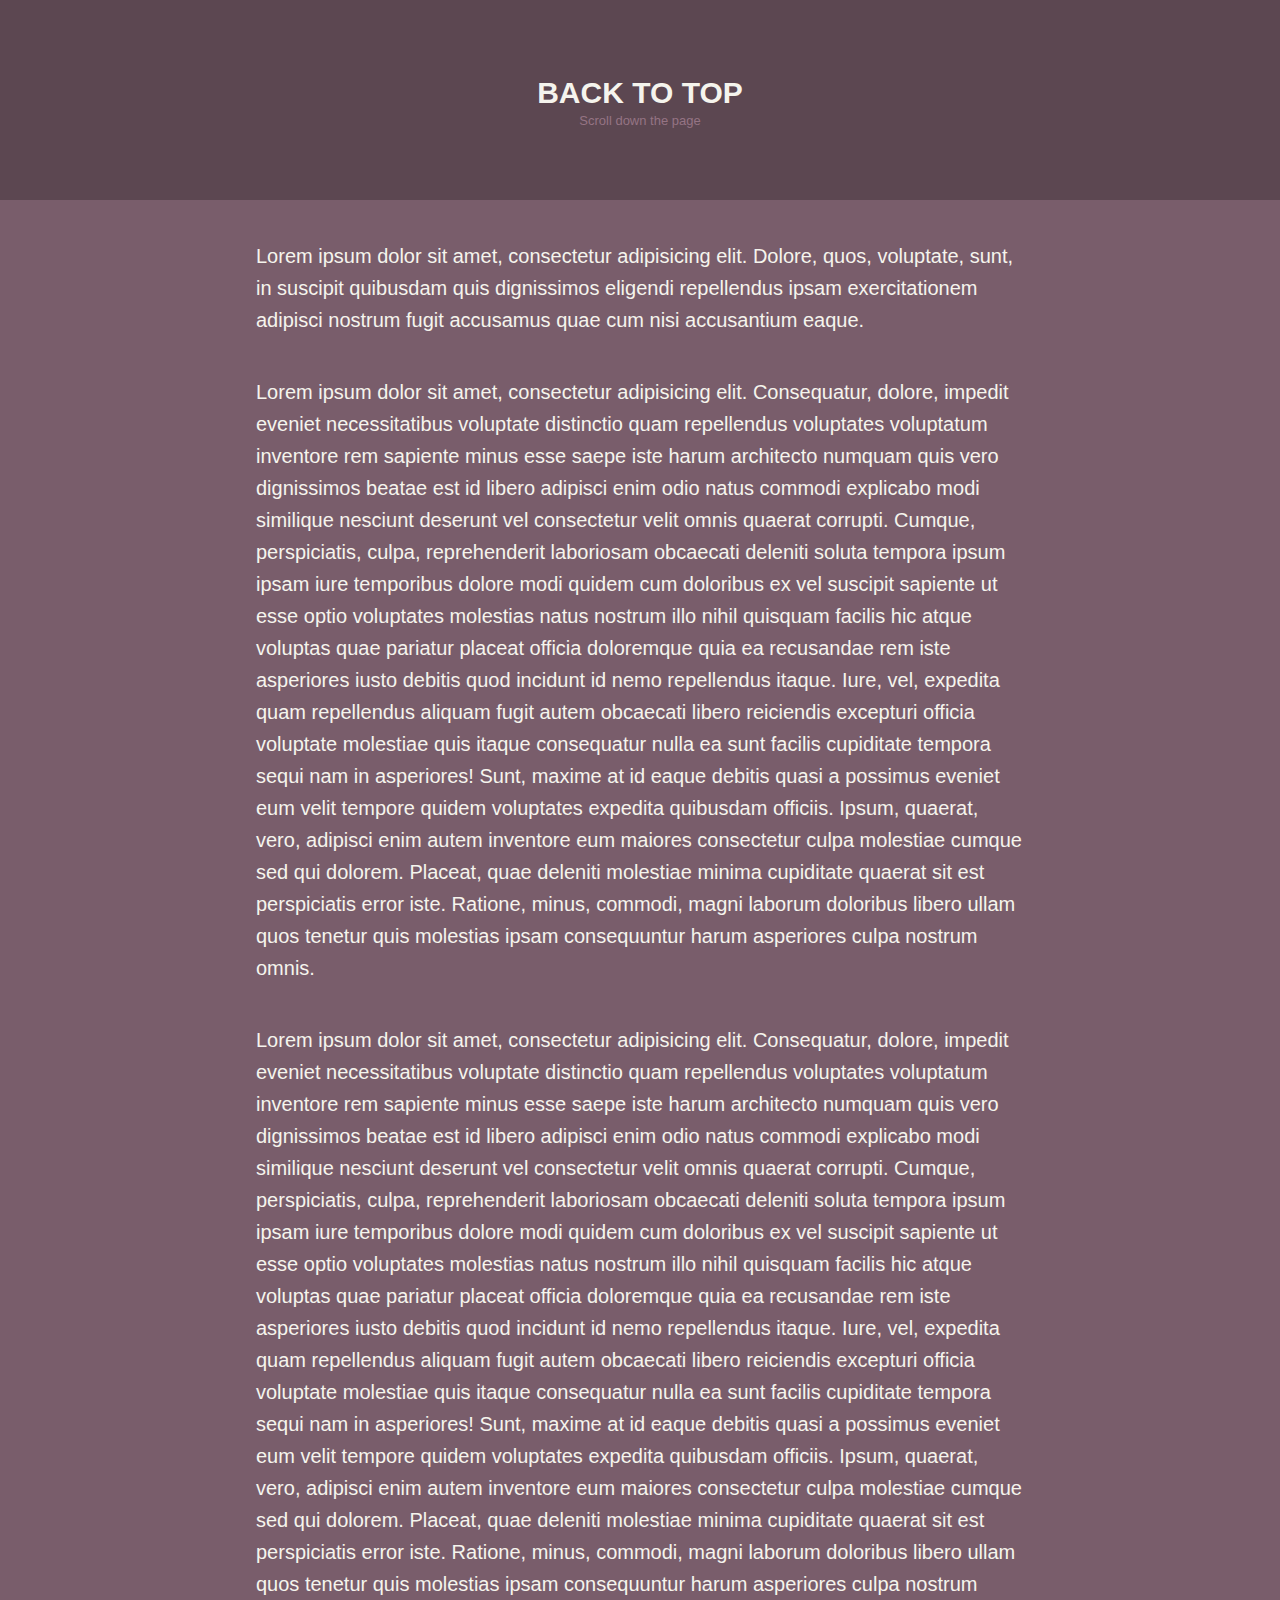
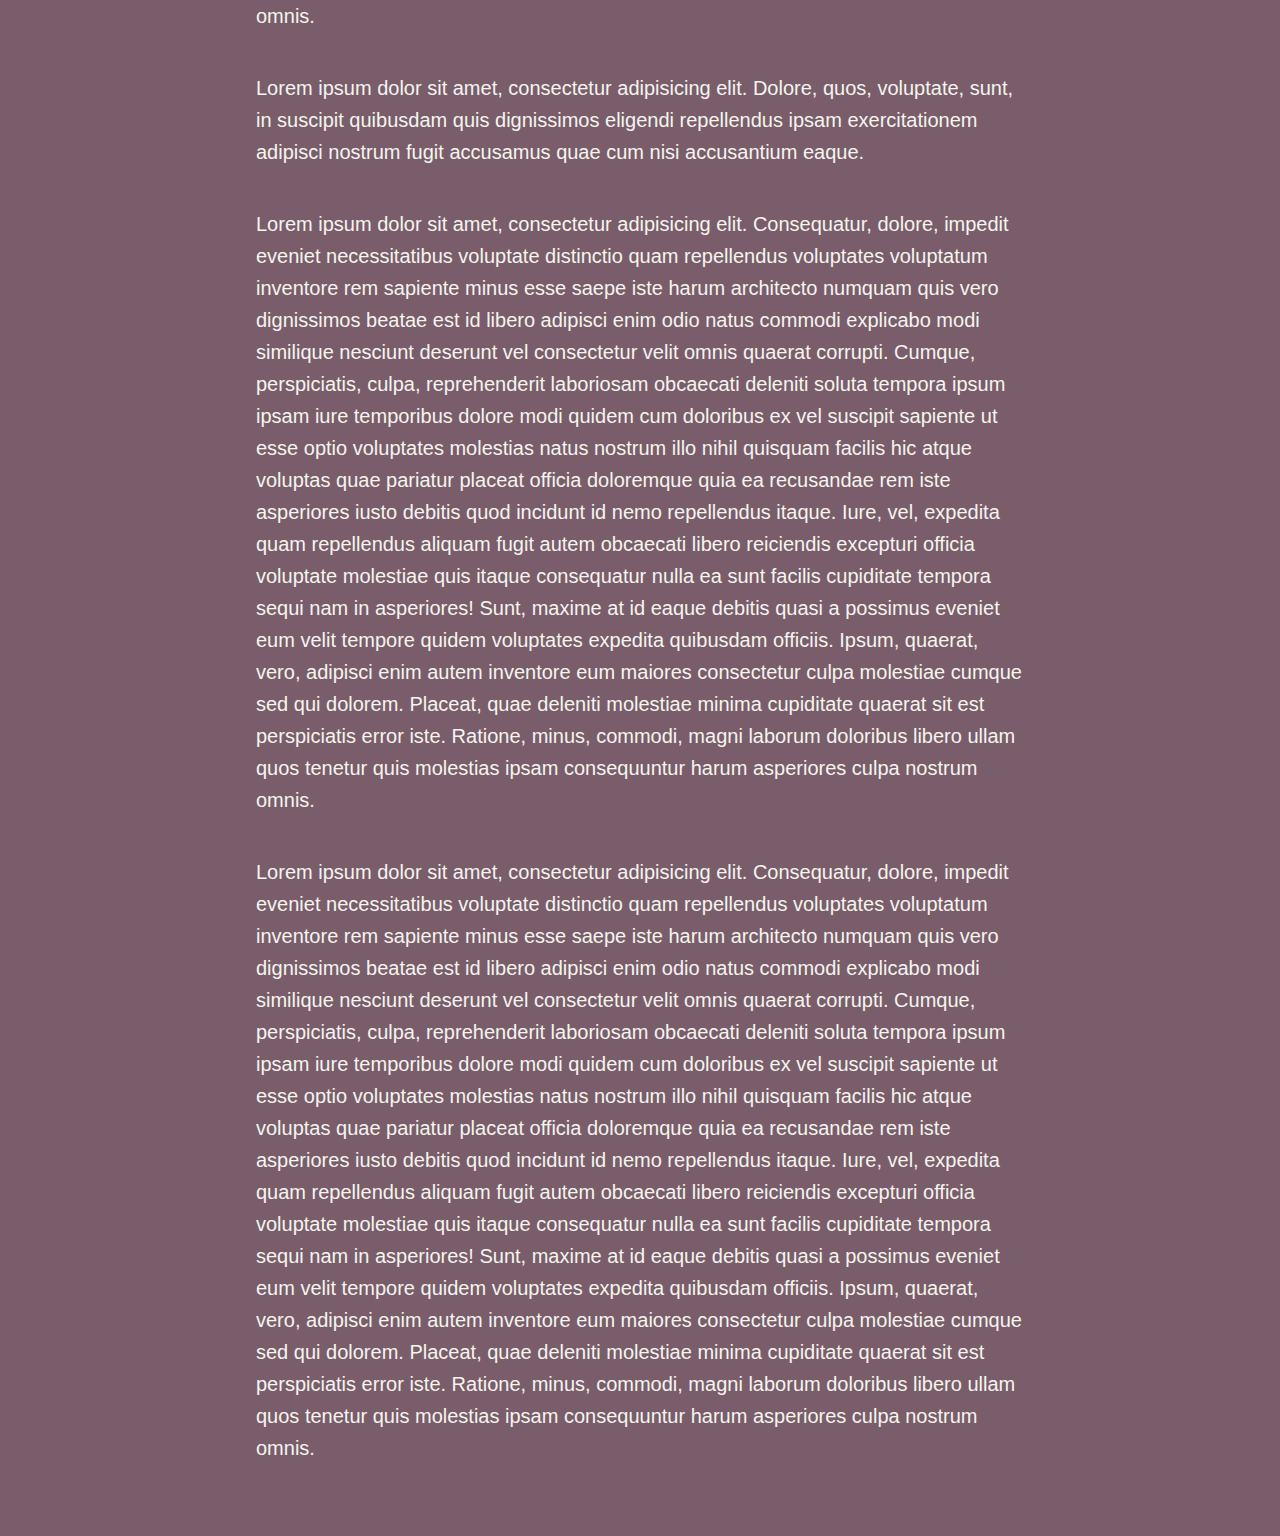
<file: js/back-to-top/index.html>
<!doctype html>
<html lang="en" class="no-js">
<head>
	<meta charset="UTF-8">
	<meta name="viewport" content="width=device-width, initial-scale=1">

	<link rel="stylesheet" href="css/reset.css"> <!-- CSS reset -->
	<link rel="stylesheet" href="css/style.css"> <!-- Gem style -->
	<script src="js/modernizr.js"></script> <!-- Modernizr -->
  	
	<title>Back To Top | Cody</title>
</head>
<body>
	<header>
		<h1>Back to top</h1>
		<p>Scroll down the page</p>
	</header>

	<main class="cd-container">
		<p>
			Lorem ipsum dolor sit amet, consectetur adipisicing elit. Dolore, quos, voluptate, sunt, in suscipit quibusdam quis dignissimos eligendi repellendus ipsam exercitationem adipisci nostrum fugit accusamus quae cum nisi accusantium eaque.
		</p>

		<p>
			Lorem ipsum dolor sit amet, consectetur adipisicing elit. Consequatur, dolore, impedit eveniet necessitatibus voluptate distinctio quam repellendus voluptates voluptatum inventore rem sapiente minus esse saepe iste harum architecto numquam quis vero dignissimos beatae est id libero adipisci enim odio natus commodi explicabo modi similique nesciunt deserunt vel consectetur velit omnis quaerat corrupti. Cumque, perspiciatis, culpa, reprehenderit laboriosam obcaecati deleniti soluta tempora ipsum ipsam iure temporibus dolore modi quidem cum doloribus ex vel suscipit sapiente ut esse optio voluptates molestias natus nostrum illo nihil quisquam facilis hic atque voluptas quae pariatur placeat officia doloremque quia ea recusandae rem iste asperiores iusto debitis quod incidunt id nemo repellendus itaque. Iure, vel, expedita quam repellendus aliquam fugit autem obcaecati libero reiciendis excepturi officia voluptate molestiae quis itaque consequatur nulla ea sunt facilis cupiditate tempora sequi nam in asperiores! Sunt, maxime at id eaque debitis quasi a possimus eveniet eum velit tempore quidem voluptates expedita quibusdam officiis. Ipsum, quaerat, vero, adipisci enim autem inventore eum maiores consectetur culpa molestiae cumque sed qui dolorem. Placeat, quae deleniti molestiae minima cupiditate quaerat sit est perspiciatis error iste. Ratione, minus, commodi, magni laborum doloribus libero ullam quos tenetur quis molestias ipsam consequuntur harum asperiores culpa nostrum omnis.
		</p>

		<p>
			Lorem ipsum dolor sit amet, consectetur adipisicing elit. Consequatur, dolore, impedit eveniet necessitatibus voluptate distinctio quam repellendus voluptates voluptatum inventore rem sapiente minus esse saepe iste harum architecto numquam quis vero dignissimos beatae est id libero adipisci enim odio natus commodi explicabo modi similique nesciunt deserunt vel consectetur velit omnis quaerat corrupti. Cumque, perspiciatis, culpa, reprehenderit laboriosam obcaecati deleniti soluta tempora ipsum ipsam iure temporibus dolore modi quidem cum doloribus ex vel suscipit sapiente ut esse optio voluptates molestias natus nostrum illo nihil quisquam facilis hic atque voluptas quae pariatur placeat officia doloremque quia ea recusandae rem iste asperiores iusto debitis quod incidunt id nemo repellendus itaque. Iure, vel, expedita quam repellendus aliquam fugit autem obcaecati libero reiciendis excepturi officia voluptate molestiae quis itaque consequatur nulla ea sunt facilis cupiditate tempora sequi nam in asperiores! Sunt, maxime at id eaque debitis quasi a possimus eveniet eum velit tempore quidem voluptates expedita quibusdam officiis. Ipsum, quaerat, vero, adipisci enim autem inventore eum maiores consectetur culpa molestiae cumque sed qui dolorem. Placeat, quae deleniti molestiae minima cupiditate quaerat sit est perspiciatis error iste. Ratione, minus, commodi, magni laborum doloribus libero ullam quos tenetur quis molestias ipsam consequuntur harum asperiores culpa nostrum omnis.
		</p>

		<p>
			Lorem ipsum dolor sit amet, consectetur adipisicing elit. Dolore, quos, voluptate, sunt, in suscipit quibusdam quis dignissimos eligendi repellendus ipsam exercitationem adipisci nostrum fugit accusamus quae cum nisi accusantium eaque.
		</p>

		<p>
			Lorem ipsum dolor sit amet, consectetur adipisicing elit. Consequatur, dolore, impedit eveniet necessitatibus voluptate distinctio quam repellendus voluptates voluptatum inventore rem sapiente minus esse saepe iste harum architecto numquam quis vero dignissimos beatae est id libero adipisci enim odio natus commodi explicabo modi similique nesciunt deserunt vel consectetur velit omnis quaerat corrupti. Cumque, perspiciatis, culpa, reprehenderit laboriosam obcaecati deleniti soluta tempora ipsum ipsam iure temporibus dolore modi quidem cum doloribus ex vel suscipit sapiente ut esse optio voluptates molestias natus nostrum illo nihil quisquam facilis hic atque voluptas quae pariatur placeat officia doloremque quia ea recusandae rem iste asperiores iusto debitis quod incidunt id nemo repellendus itaque. Iure, vel, expedita quam repellendus aliquam fugit autem obcaecati libero reiciendis excepturi officia voluptate molestiae quis itaque consequatur nulla ea sunt facilis cupiditate tempora sequi nam in asperiores! Sunt, maxime at id eaque debitis quasi a possimus eveniet eum velit tempore quidem voluptates expedita quibusdam officiis. Ipsum, quaerat, vero, adipisci enim autem inventore eum maiores consectetur culpa molestiae cumque sed qui dolorem. Placeat, quae deleniti molestiae minima cupiditate quaerat sit est perspiciatis error iste. Ratione, minus, commodi, magni laborum doloribus libero ullam quos tenetur quis molestias ipsam consequuntur harum asperiores culpa nostrum omnis.
		</p>

		<p>
			Lorem ipsum dolor sit amet, consectetur adipisicing elit. Consequatur, dolore, impedit eveniet necessitatibus voluptate distinctio quam repellendus voluptates voluptatum inventore rem sapiente minus esse saepe iste harum architecto numquam quis vero dignissimos beatae est id libero adipisci enim odio natus commodi explicabo modi similique nesciunt deserunt vel consectetur velit omnis quaerat corrupti. Cumque, perspiciatis, culpa, reprehenderit laboriosam obcaecati deleniti soluta tempora ipsum ipsam iure temporibus dolore modi quidem cum doloribus ex vel suscipit sapiente ut esse optio voluptates molestias natus nostrum illo nihil quisquam facilis hic atque voluptas quae pariatur placeat officia doloremque quia ea recusandae rem iste asperiores iusto debitis quod incidunt id nemo repellendus itaque. Iure, vel, expedita quam repellendus aliquam fugit autem obcaecati libero reiciendis excepturi officia voluptate molestiae quis itaque consequatur nulla ea sunt facilis cupiditate tempora sequi nam in asperiores! Sunt, maxime at id eaque debitis quasi a possimus eveniet eum velit tempore quidem voluptates expedita quibusdam officiis. Ipsum, quaerat, vero, adipisci enim autem inventore eum maiores consectetur culpa molestiae cumque sed qui dolorem. Placeat, quae deleniti molestiae minima cupiditate quaerat sit est perspiciatis error iste. Ratione, minus, commodi, magni laborum doloribus libero ullam quos tenetur quis molestias ipsam consequuntur harum asperiores culpa nostrum omnis.
		</p>
	</main>
	<a href="#0" class="cd-top">Top</a>
<script src="http://ajax.googleapis.com/ajax/libs/jquery/1.11.0/jquery.min.js"></script>
<script src="js/main.js"></script> <!-- Gem jQuery -->
</body>
</html>
</file>
<file: js/back-to-top/css/style.css>
/* -------------------------------- 

Primary style

-------------------------------- */
html * {
  -webkit-font-smoothing: antialiased;
  -moz-osx-font-smoothing: grayscale;
}

*, *:after, *:before {
  -webkit-box-sizing: border-box;
  -moz-box-sizing: border-box;
  box-sizing: border-box;
}

body {
  font-size: 100%;
  font-family: "Bitter", sans-serif;
  color: #f5f4ed;
  background-color: #795d6b;
}

a {
  color: #e86256;
  text-decoration: none;
}

/* -------------------------------- 

Modules - reusable parts of our design

-------------------------------- */
.cd-container {
  width: 90%;
  max-width: 768px;
  margin: 2em auto;
}
.cd-container::after {
  /* clearfix */
  content: '';
  display: table;
  clear: both;
}

/* -------------------------------- 

Main components 

-------------------------------- */
header {
  background: #5c4751;
  height: 100px;
  text-align: center;
}
header h1 {
  font-size: 20px;
  font-size: 1.25rem;
  font-weight: bold;
  font-family: "Open Sans", sans-serif;
  text-transform: uppercase;
  font-weight: bold;
  padding-top: 1.6em;
  margin-bottom: .2em;
}
header p {
  font-size: 13px;
  font-size: 0.8125rem;
  color: #957484;
}
@media only screen and (min-width: 1024px) {
  header {
    height: 200px;
  }
  header h1 {
    font-size: 30px;
    font-size: 1.875rem;
    padding-top: 2.6em;
  }
}

main p {
  font-size: 16px;
  font-size: 1rem;
  line-height: 1.6;
  margin: 2em 0;
}
@media only screen and (min-width: 1024px) {
  main p {
    font-size: 20px;
    font-size: 1.25rem;
  }
}

.cd-top {
  display: inline-block;
  height: 40px;
  width: 40px;
  position: fixed;
  bottom: 40px;
  right: 10px;
  box-shadow: 0 0 10px rgba(0, 0, 0, 0.05);
  /* image replacement properties */
  overflow: hidden;
  text-indent: 100%;
  white-space: nowrap;
  background: rgba(232, 98, 86, 0.8) url(../img/cd-top-arrow.svg) no-repeat center 50%;
  visibility: hidden;
  opacity: 0;
  -webkit-transition: opacity .3s 0s, visibility 0s .3s;
  -moz-transition: opacity .3s 0s, visibility 0s .3s;
  transition: opacity .3s 0s, visibility 0s .3s;
}
.cd-top.cd-is-visible, .cd-top.cd-fade-out, .no-touch .cd-top:hover {
  -webkit-transition: opacity .3s 0s, visibility 0s 0s;
  -moz-transition: opacity .3s 0s, visibility 0s 0s;
  transition: opacity .3s 0s, visibility 0s 0s;
}
.cd-top.cd-is-visible {
  /* the button becomes visible */
  visibility: visible;
  opacity: 1;
}
.cd-top.cd-fade-out {
  /* if the user keeps scrolling down, the button is out of focus and becomes less visible */
  opacity: .5;
}
.no-touch .cd-top:hover {
  background-color: #e86256;
  opacity: 1;
}
@media only screen and (min-width: 768px) {
  .cd-top {
    right: 20px;
    bottom: 20px;
  }
}
@media only screen and (min-width: 1024px) {
  .cd-top {
    height: 60px;
    width: 60px;
    right: 30px;
    bottom: 30px;
  }
}
</file>
